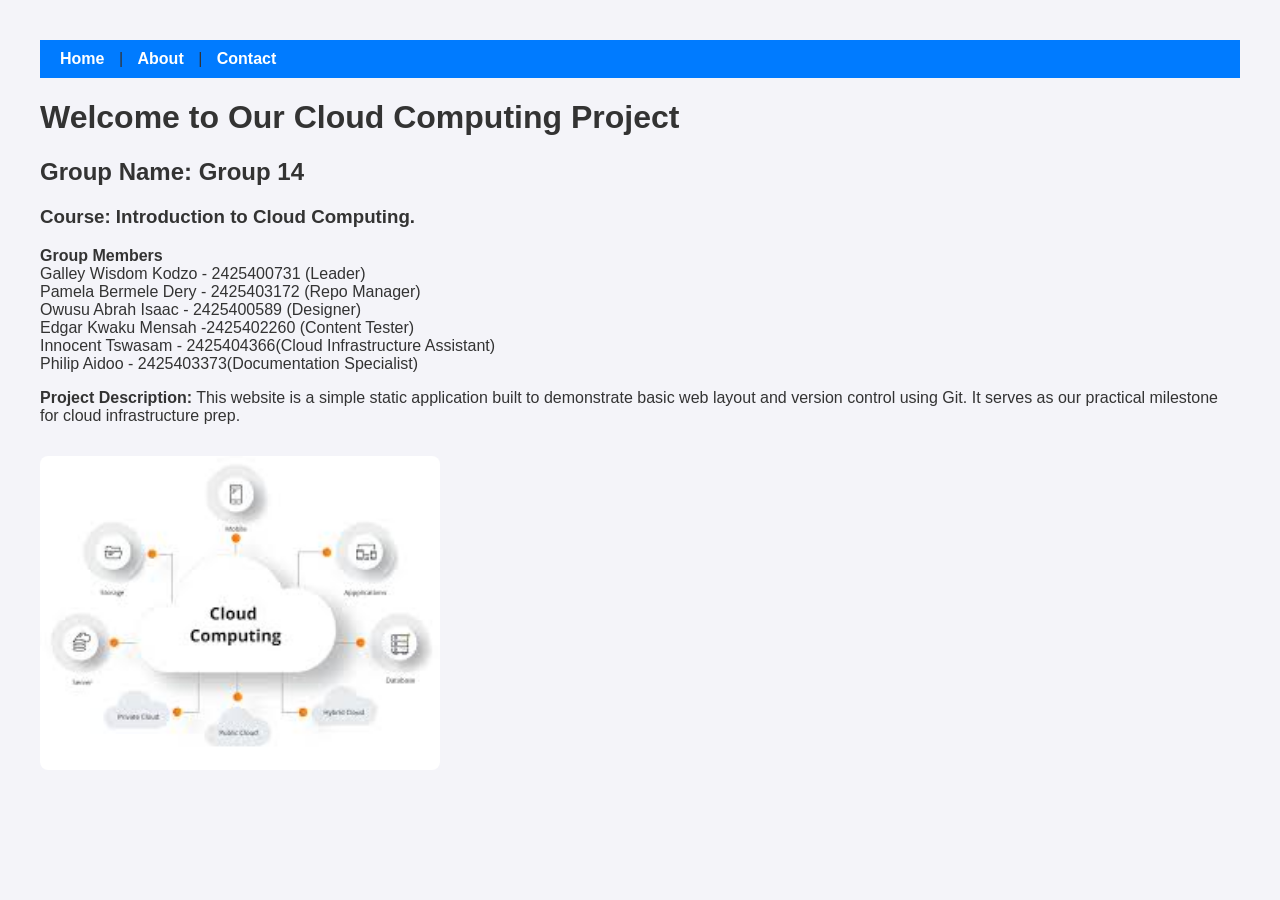
<file: index.html>
<!DOCTYPE html>
<html lang="en">
<head>
    <meta charset="UTF-8">
    <title>Home - Cloud Project</title>
    <link rel="stylesheet" href="style.css">
</head>
<body>
    <nav>
        <a href="index.html">Home</a> | 
        <a href="about.html">About</a> | 
        <a href="contact.html">Contact</a>
    </nav>
    <main>
        <h1>Welcome to Our Cloud Computing Project</h1>
        <h2>Group Name: Group 14</h2>
        <h3>Course: Introduction to Cloud Computing.</h3>
        
        <p><strong>Group Members</strong><br>Galley Wisdom Kodzo - 2425400731 (Leader)<br> Pamela Bermele Dery - 2425403172 (Repo Manager)<br>Owusu Abrah Isaac - 2425400589 (Designer)<br>Edgar Kwaku Mensah -2425402260 (Content Tester)<br>Innocent Tswasam - 2425404366(Cloud Infrastructure Assistant)<br>Philip Aidoo - 2425403373(Documentation Specialist)</p>
        
        <p><strong>Project Description:</strong> This website is a simple static application built to demonstrate basic web layout and version control using Git. It serves as our practical milestone for cloud infrastructure prep.</p>
        
        <img src="images/image.jpg" alt="Cloud Project Image" width="400">
    </main>
</body>
</html>
</file>
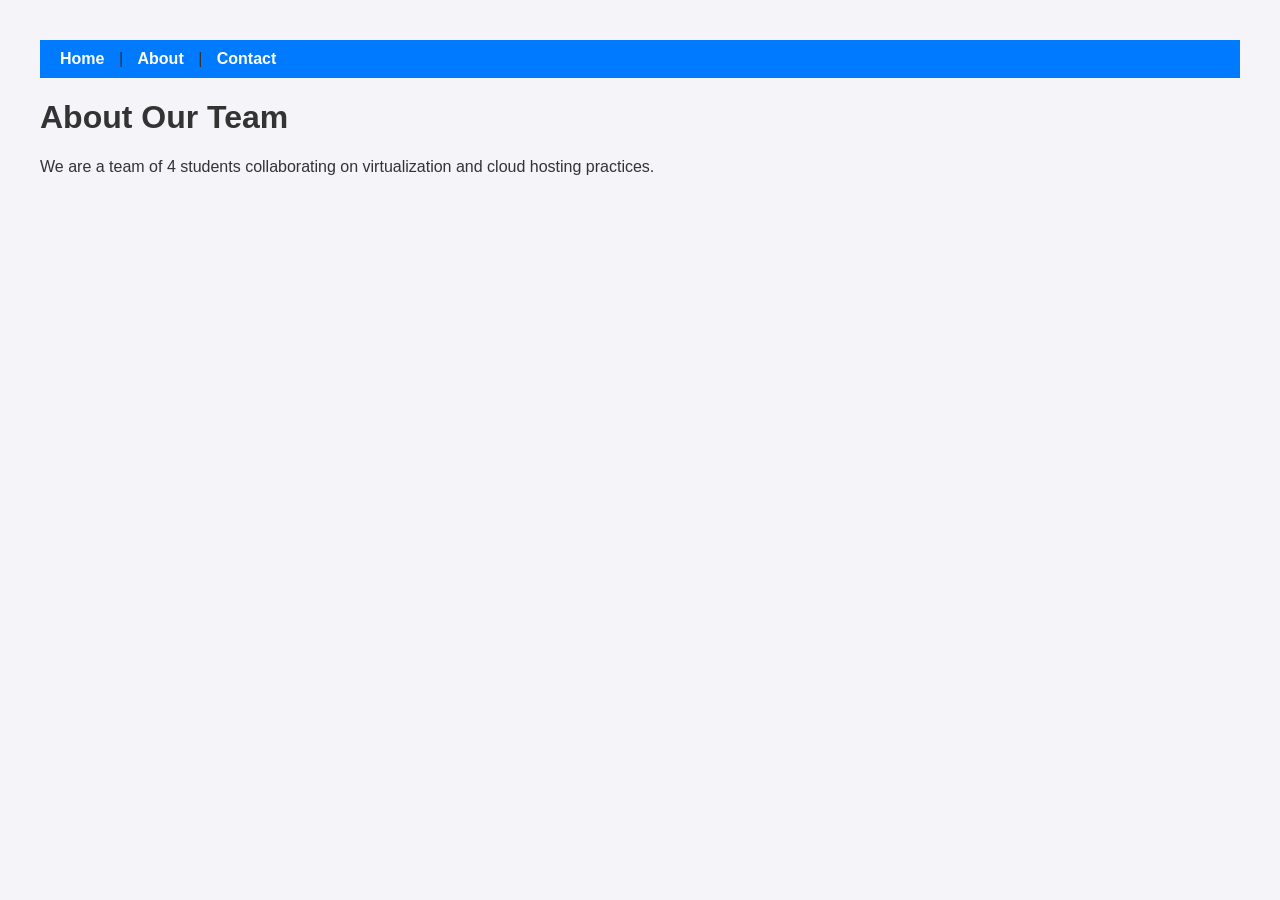
<file: about.html>
<!DOCTYPE html>
<html lang="en">
<head>
    <meta charset="UTF-8">
    <title>About Us</title>
    <link rel="stylesheet" href="style.css">
</head>
<body>
    <nav>
        <a href="index.html">Home</a> | 
        <a href="about.html">About</a> | 
        <a href="contact.html">Contact</a>
    </nav>
    <main>
        <h1>About Our Team</h1>
        <p>We are a team of 4 students collaborating on virtualization and cloud hosting practices.</p>
    </main>
</body>
</html>
</file>
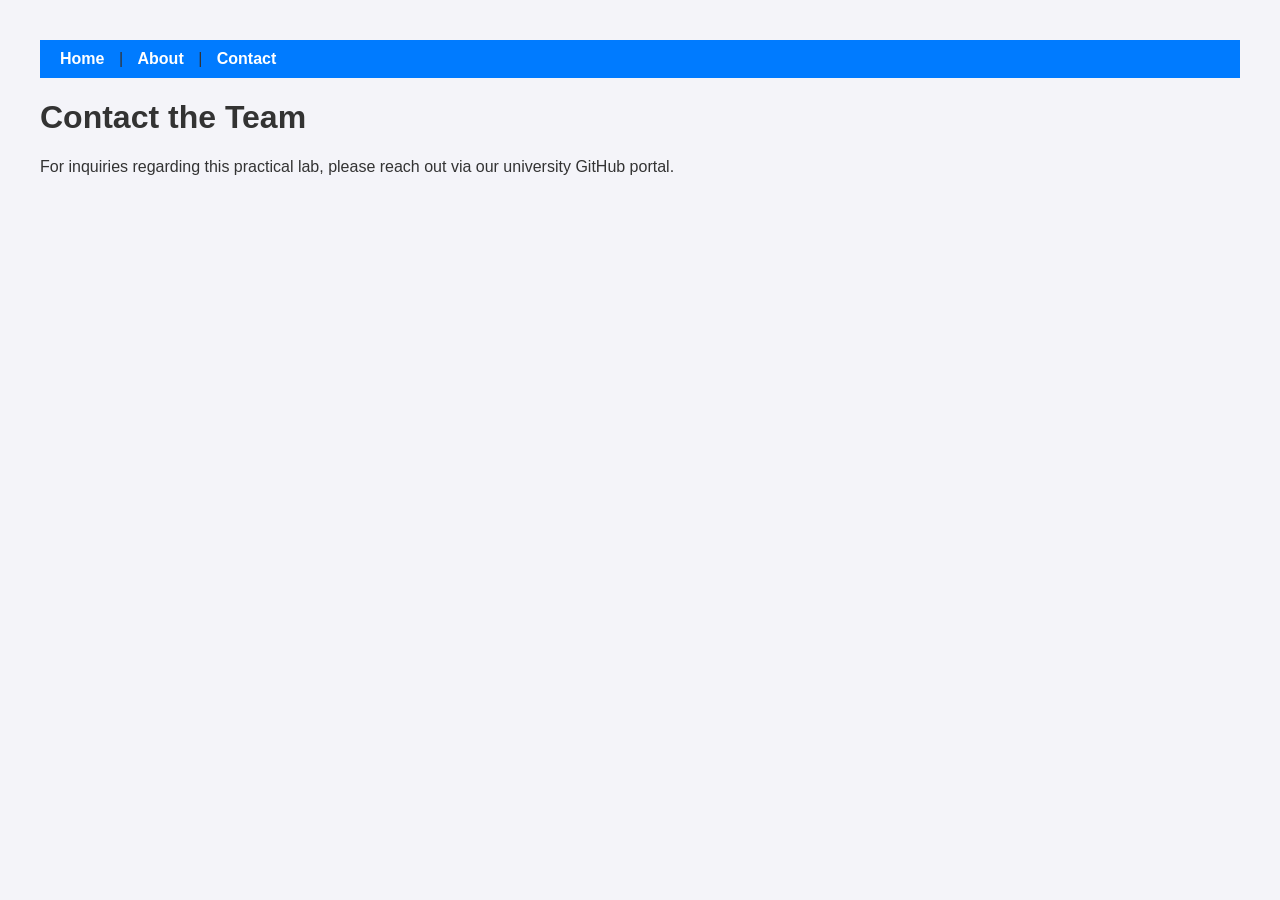
<file: contact.html>
<!DOCTYPE html>
<html lang="en">
<head>
    <meta charset="UTF-8">
    <title>Contact Us</title>
    <link rel="stylesheet" href="style.css">
</head>
<body>
    <nav>
        <a href="index.html">Home</a> | 
        <a href="about.html">About</a> | 
        <a href="contact.html">Contact</a>
    </nav>
    <main>
        <h1>Contact the Team</h1>
        <p>For inquiries regarding this practical lab, please reach out via our university GitHub portal.</p>
    </main>
</body>
</html>
</file>
<file: style.css>
body {
    font-family: Arial, sans-serif;
    margin: 40px;
    background-color: #f4f4f9;
    color: #333;
}
nav {
    background-color: #007bff;
    padding: 10px;
    margin-bottom: 20px;
}
nav a {
    color: white;
    text-decoration: none;
    font-weight: bold;
    margin: 0 10px;
}
nav a:hover {
    text-decoration: underline;
}
img {
    border-radius: 8px;
    margin-top: 15px;
}
</file>
